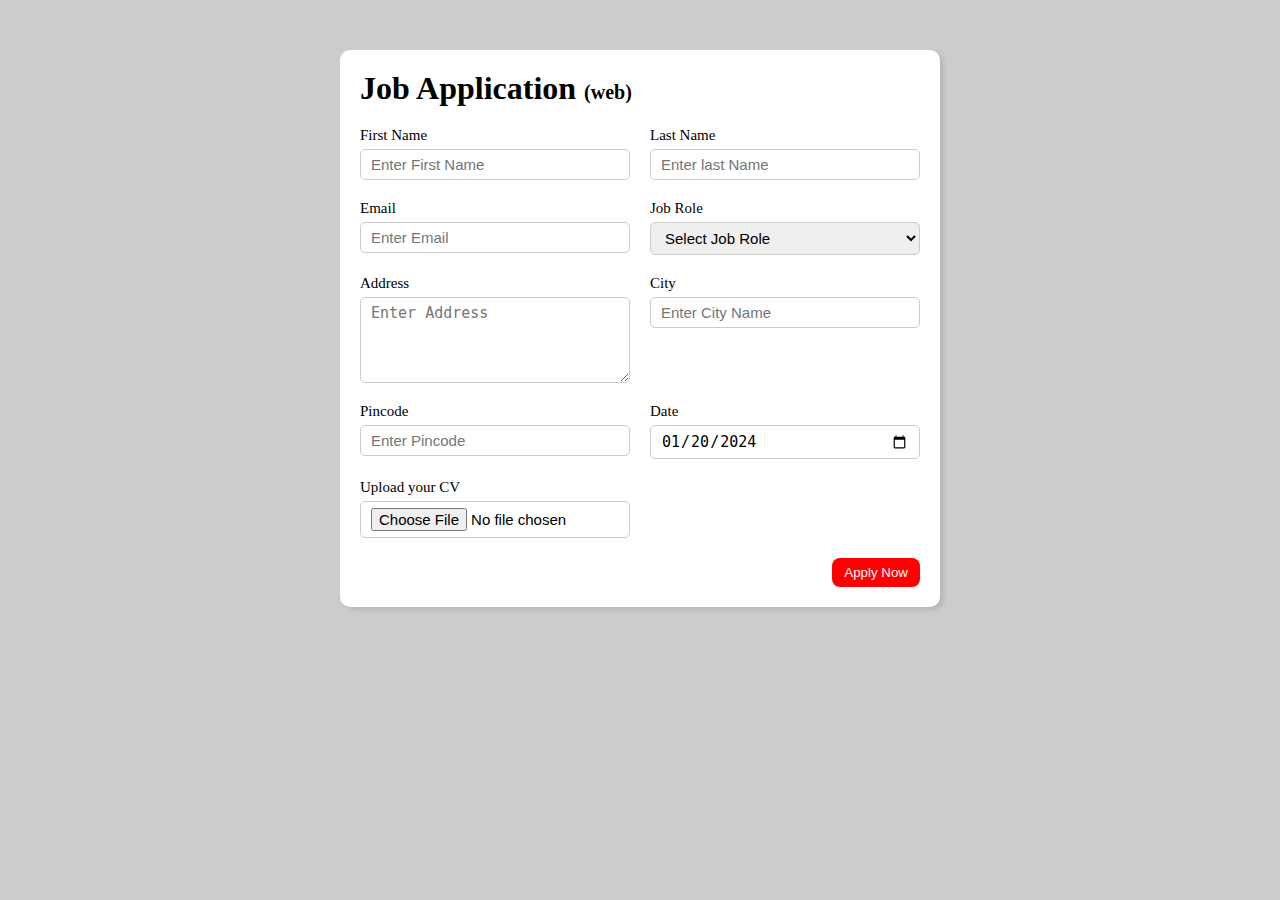
<file: Project 2/Index.html>
<!DOCTYPE html>
<html lang="en">
  <head>
    <meta charset="utf-8">
    <title>title</title>
    <link rel="stylesheet" href="style.css">
  </head>
  <body>
    <div class="container">
        <div class="apply_box">
            <h1>Job Application
                <span class="title_small">(web)</span>
            </h1>
            <form action="">
                <div class="form_container">
                 <div class="form_control">
                   <label for="first_name">First Name</label>
                   <input id="first_name" name="first_name" placeholder="Enter First Name"/>
                   
                 </div>
                 <div class="form_control">
                    <label for="last_name">Last Name</label>
                    <input id="last_name" name="last_name" placeholder="Enter last Name"/>
                    
                  </div>
                  <div class="form_control">
                    <label for="email">Email</label>
                    <input type="email" id="email" name="email" placeholder="Enter Email"/>
                    
                  </div>
                  <div class="form_control">
                    <label for="job_role">Job Role</label>
                <select>
                    <option value="">Select Job Role</option>
                    <option value="frontend">Frontend Developer</option>
                    <option value="backend">Backend Developer</optionvalue="backend">
                    <option value="full_stack">Full Stack Developer</option>
                    <option value="ui_ux">UI UX Designer</option>
                </select>
                    
                  </div>
                  <div class="form_control">
                    <label for="address"> Address </label>
                    <textarea id="address" name="address" rows="4" cols="50" placeholder="Enter Address"
                    ></textarea>
                    
                  </div>
                  <div class="form_control">
                    <label for="city">City</label>
                    <input id="city" name="city" placeholder="Enter City Name"/>
                    
                  </div>
                  <div class="form_control">
                    <label for="pincode">Pincode</label>
                    <input type="number" id="pincode" name="pincode" placeholder="Enter Pincode"/>
                    
                  </div>
                  <div class="form_control">
                    <label for="date">Date</label>
                    <input value="2024-01-20" type="date" id="date" name="date" />
                    
                  </div>
                  <div class="form_control">
                    <label for="upload">Upload your CV</label>
                    <input type="file" id="upload" name="upload" />
                    
                  </div>
                </div>
                <div class="botton_container">
                    <button type="submit">Apply Now</button>
                </div>
            </form>

        </div></div>
    
  </body>
</html>
</file>
<file: Project 2/style.css>
*{
    margin: 0;
    padding: 0;
    box-sizing: border-box;
}
body{
    background-color: #ccc;
}
.container{
    max-width: 900px;
    margin: 0 auto;
}
.apply_box{
    max-width: 600px;
    padding: 20px;
    background-color: white;
    margin: 0 auto;
    margin-top: 50px;
    box-shadow: 4px 3px 5px rgba(1, 1, 1, 0.1 );
    border-radius: 10px;
}
.title_small{
    font-size: 20px;
}
.form_container{
    margin-top: 20px;
    display: grid;
    grid-template-columns: repeat(auto-fit,minmax(200px, 1fr));
    gap: 20px;
}
.form_control{
    display: flex;
flex-direction: column;}
label{

    font-size: 15px;
    margin-bottom: 5px;
}
input , select ,textarea{
    padding: 6px 10px;
    border: 1px solid #ccc;
    border-radius: 5px;
    font-size: 15px;
}
input:focus{
    outline-color: red;
}
.botton_container{
    display: flex;
    justify-content: flex-end;
    margin-top: 20px;
}
button{
    background-color: red;
    border: transparent solid 2px;
    padding: 5px 10px;
    color: white;
    border-radius: 8px;
    transition: 0.2s ease-in;
}
button:hover{
    background-color: #ccc;
    border: 2px solid white;
    color: black;
    transition: 0.2s ease-out;
    cursor: pointer;
}

textarea_control { 
    grid-column: 1 / span 2;
}
    .textarea_control textarea { 
        width: 100%;
    }
    @media (max-width: 460px) {
    .textarea_control{ 
    grid-column: 1 / span 1;
   
    }};
</file>
